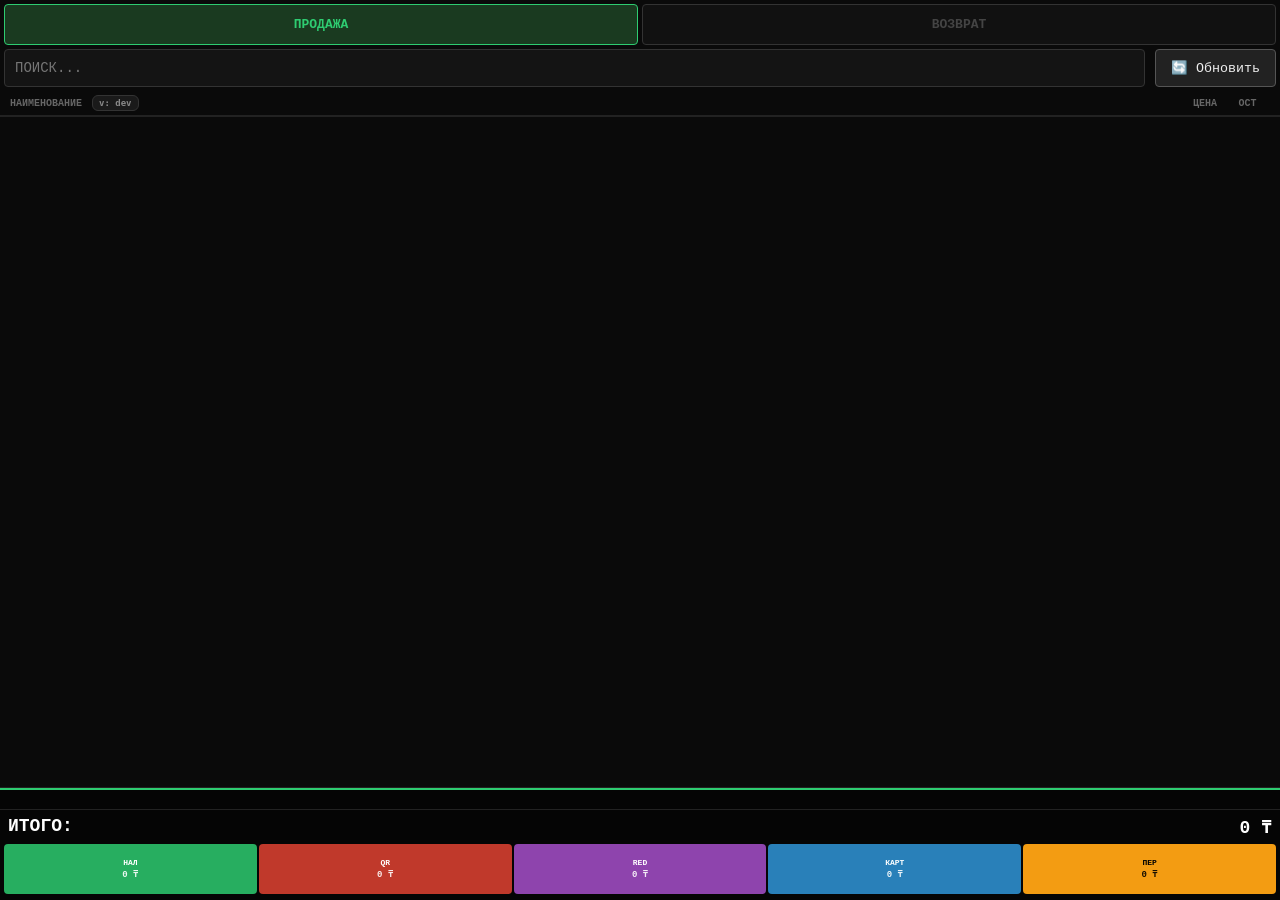
<file: pos2.html>
<!DOCTYPE html>
<html lang="ru">
<head>
<link rel="manifest" href="manifest.json">
    <meta charset="UTF-8">
    <meta name="viewport" content="width=device-width, initial-scale=1.0, maximum-scale=1.0, user-scalable=no, viewport-fit=cover">
    <title>POS Noir V5.3.0</title>
    <style>
        * { box-sizing: border-box; margin: 0; padding: 0; font-family: "Courier New", Courier, monospace; }
        body { background: #0a0a0a; color: #fff; height: 100dvh; display: flex; flex-direction: column; overflow: hidden; transition: background-color 0.3s; }
        
        .header-area { flex-shrink: 0; border-bottom: 1px solid #222; }
        .modes { display: flex; padding: 4px; gap: 4px; }
        .m-btn { flex: 1; padding: 12px; border: 1px solid #333; background: #111; color: #444; font-weight: 900; border-radius: 4px; font-size: 13px; text-transform: uppercase; transition: 0.2s; }
        .m-btn.active-s { background: #1a3a20; color: #2ecc71; border-color: #2ecc71; }
        .m-btn.active-r { background: #3a1a1a; color: #e74c3c; border-color: #e74c3c; }

        .search-area { padding: 0 4px 4px; }
        .s-input { width: 100%; background: #141414; color: #fff; border: 1px solid #333; border-radius: 4px; padding: 10px; font-size: 14px; outline: none; }

        .list-header { display: flex; padding: 4px 10px; font-size: 10px; color: #666; font-weight: bold; border-bottom: 1px solid #222; }
        .lh-name { flex-grow: 1; }
        /* ИСПРАВЛЕН СДВИГ ЦЕНЫ НА ~3мм ВЛЕВО */
        .lh-price { width: 85px; text-align: right; padding-right: 25px; } 
        .lh-stock { width: 45px; text-align: center; } 

        #catalog { flex-grow: 1; overflow-y: auto; padding: 4px; border-bottom: 1px solid #222; }
        .c-item { background: #141414; border: 1px solid #222; border-radius: 4px; padding: 8px 10px; margin-bottom: 3px; display: flex; align-items: center; gap: 8px; }
        .i-name { flex-grow: 1; font-size: 12px; font-weight: bold; white-space: nowrap; overflow: hidden; text-overflow: ellipsis; }
        .i-price { width: 85px; font-size: 13px; font-weight: bold; text-align: right; color: #fff; }
        .i-stock { width: 45px; font-size: 14px; font-weight: bold; text-align: center; color: #00ffff; background: #003333; border: 1px solid #008888; border-radius: 3px; padding: 2px 0; }

        .cart-sec { flex-shrink: 0; background: rgba(0,0,0,0.5); border-top: 2px solid #2ecc71; display: flex; flex-direction: column; max-height: 40dvh; }
        .cart-sec.r-theme { border-top-color: #e74c3c; }
        #cart-list { overflow-y: auto; padding: 4px; padding-bottom: 15px; } 
        
        .cart-row { background: #111; padding: 6px; border-radius: 4px; margin-bottom: 3px; border: 1px solid #222; }
        .row-top { font-size: 11px; font-weight: bold; color: #888; margin-bottom: 4px; white-space: nowrap; overflow: hidden; text-overflow: ellipsis; }
        .row-ctrl { display: flex; justify-content: space-between; align-items: center; }
        
        .qty-box { display: flex; align-items: center; background: #000; border: 1px solid #333; border-radius: 4px; }
        .q-btn { background: #1a1a1a; color: #f1c40f; width: 38px; height: 38px; border: none; font-size: 20px; cursor: pointer; }
        .q-val { width: 80px; height: 38px; text-align: center; font-size: 16px; font-weight: bold; background: transparent; border: none; color: #fff; outline: none; border-left: 1px solid #333; border-right: 1px solid #333; }
        
        .p-input { width: 85px; height: 38px; background: #000; color: #f1c40f; border: 1px solid #333; text-align: right; padding: 8px; border-radius: 4px; font-size: 15px; font-weight: bold; outline: none; }
        
        .footer { flex-shrink: 0; padding: 6px 4px; border-top: 1px solid #222; }
        .total-box { display: flex; justify-content: space-between; font-size: 18px; font-weight: 900; margin-bottom: 6px; padding: 0 4px; }
        
        .btns { display: grid; grid-template-columns: repeat(5, 1fr); gap: 2px; }
        .pay { display: flex; flex-direction: column; align-items: center; justify-content: center; height: 50px; border: none; border-radius: 4px; color: #fff; cursor: pointer; padding: 2px; }
        .pay-title { font-weight: bold; font-size: 8px; text-transform: uppercase; margin-bottom: 2px; }
        .pay-sum { font-size: 9px; font-weight: 900; opacity: 0.9; white-space: nowrap; }
        
        .p-cash { background: #27ae60; }
        .p-qr { background: #c0392b; }
        .p-red { background: #8e44ad; } 
        .p-card { background: #2980b9; }
        .p-trans { background: #f39c12; color: #000 !important; }
        .p-trans .pay-sum { color: #000; }

        .modal-overlay { position: absolute; top: 0; left: 0; right: 0; bottom: 0; background: rgba(0,0,0,0.95); z-index: 100; display: none; flex-direction: column; justify-content: center; align-items: center; padding: 20px; }
        .receipt-box { width: 100%; max-width: 400px; border: 2px dashed #444; background: #111; padding: 20px; border-radius: 8px; }
        .r-title { text-align: center; font-size: 18px; font-weight: bold; margin-bottom: 5px; }
        .r-method { text-align: center; font-size: 12px; color: #f1c40f; margin-bottom: 15px; text-transform: uppercase; }
        .r-item { display: flex; justify-content: space-between; font-size: 12px; margin-bottom: 6px; border-bottom: 1px dotted #333; padding-bottom: 2px; }
        .r-total { text-align: right; font-size: 18px; font-weight: bold; margin-top: 15px; border-top: 1px solid #444; padding-top: 10px; }
        
        .modal-btns { display: flex; gap: 10px; margin-top: 25px; }
        .cancel-btn { flex: 1; padding: 15px; background: #333; color: #fff; border: 1px solid #555; border-radius: 4px; font-weight: bold; cursor: pointer; text-transform: uppercase; font-size: 12px; }
        .confirm-btn { flex: 2; padding: 15px; background: #2ecc71; color: #000; border: none; border-radius: 4px; font-weight: bold; cursor: pointer; text-transform: uppercase; font-size: 14px; }
    </style>
</head>
<body>

    <div class="header-area">
        <div class="modes">
            <button id="ms" class="m-btn active-s" onclick="sm('sale')">ПРОДАЖА</button>
            <button id="mr" class="m-btn" onclick="sm('return')">ВОЗВРАТ</button>
        </div>
        <div class="search-area" style="display: flex; gap: 10px;">
    <input type="text" id="sb" class="s-input" placeholder="ПОИСК..." onkeyup="filter()" style="flex-grow: 1; margin: 0;">
    <button id="btn-update" onclick="forceAppUpdate();" style="padding: 0 15px; background: #222; color: #eee; border: 1px solid #555; border-radius: 4px; cursor: pointer; white-space: nowrap; font-family: inherit;">
        🔄 Обновить
    </button>
</div>
        <div class="list-header" style="display: flex; align-items: center; gap: 8px; padding: 4px 10px;">
    
    <!-- Левая часть: Название и бейджик (занимают всё свободное место) -->
    <div style="flex-grow: 1; display: flex; align-items: center; gap: 10px;">
        <span>НАИМЕНОВАНИЕ</span>
        <span id="app-version" style="font-size: 9px; color: #888; font-family: monospace; background: #1a1a1a; padding: 2px 6px; border-radius: 6px; border: 1px solid #333; text-transform: lowercase; letter-spacing: normal;">v: --</span>
    </div>
    
    <!-- Правая часть: Цена (строго 85px, выравнивание вправо, как у товаров) -->
    <div style="width: 85px; text-align: right;">ЦЕНА</div>
    
    <!-- Правая часть: Остаток (строго 45px, выравнивание по центру, как у товаров) -->
    <div style="width: 45px; text-align: center;">ОСТ</div>
    
</div>
    </div>

    <div id="catalog"></div>

    <div id="cs" class="cart-sec">
        <div id="cart-list"></div>
        <div class="footer">
            <div class="total-box">
                <span id="tl">ИТОГО:</span>
                <span id="ta">0 ₸</span>
            </div>
            <div class="btns">
                <button class="pay p-cash" onclick="initPay('cash', 'Наличные')"><span class="pay-title">Нал</span><span class="pay-sum" id="sum-cash">0 ₸</span></button>
                <button class="pay p-qr" onclick="initPay('qr_kaspi', 'Kaspi QR')"><span class="pay-title">QR</span><span class="pay-sum" id="sum-qr">0 ₸</span></button>
                <button class="pay p-red" onclick="initPay('installment', 'Kaspi Red')"><span class="pay-title">Red</span><span class="pay-sum" id="sum-red">0 ₸</span></button>
                <button class="pay p-card" onclick="initPay('pos_terminal', 'Карта')"><span class="pay-title">Карт</span><span class="pay-sum" id="sum-card">0 ₸</span></button>
                <button class="pay p-trans" onclick="initPay('transfer', 'Перевод')"><span class="pay-title">Пер</span><span class="pay-sum" id="sum-trans">0 ₸</span></button>
            </div>
        </div>
    </div>

    <div id="receipt-modal" class="modal-overlay">
        <div class="receipt-box">
            <div id="r-title" class="r-title">ПОДТВЕРЖДЕНИЕ</div>
            <div id="r-method" class="r-method">Метод оплаты</div>
            <div id="r-items-list"></div>
            <div id="r-total" class="r-total">ИТОГО: 0 ₸</div>
            
            <div class="modal-btns">
                <button class="cancel-btn" onclick="cancelTx()">ОТМЕНА</button>
                <button id="btn-confirm" class="confirm-btn" onclick="confirmTx()">ПОДТВЕРДИТЬ</button>
            </div>
        </div>
    </div>

    <script src="config.js?v=5.3.0"></script>
    <script>
        let db = [], cart = [], mode = 'sale', pendingMethod = null;

        function sm(m) {
            mode = m;
            document.getElementById('ms').classList.toggle('active-s', m==='sale');
            document.getElementById('mr').classList.toggle('active-r', m==='return');
            document.getElementById('cs').classList.toggle('r-theme', m==='return');
            document.getElementById('tl').innerText = m==='return'?'К ВОЗВРАТУ:':'ИТОГО:';
            document.body.style.backgroundColor = m === 'return' ? '#2c0b0b' : '#0a0a0a';
        }

        async function load() {
    // ШАГ 1: МГНОВЕННЫЙ ЗАПУСК ИЗ ПАМЯТИ
    try {
        const cachedDb = localStorage.getItem('db_cache');
        const cachedTotals = localStorage.getItem('totals_cache');
        
        if (cachedDb) {
            db = JSON.parse(cachedDb);
        }
        if (cachedTotals) {
            const t = JSON.parse(cachedTotals);
            document.getElementById('sum-cash').innerText = (t.cash || 0).toLocaleString() + ' ₸';
            document.getElementById('sum-qr').innerText = (t.qr_kaspi || t.qr || 0).toLocaleString() + ' ₸';
            document.getElementById('sum-red').innerText = (t.installment || 0).toLocaleString() + ' ₸';
            document.getElementById('sum-card').innerText = (t.pos_terminal || t.card || 0).toLocaleString() + ' ₸';
            document.getElementById('sum-trans').innerText = (t.transfer || 0).toLocaleString() + ' ₸';
        }
        
        // Рисуем интерфейс сразу, если база была в кэше
        if (db && db.length > 0) {
            render();
        }
    } catch (e) {
        console.error("Ошибка чтения кэша", e);
    }

    // ШАГ 2: ТИХОЕ ОБНОВЛЕНИЕ ИЗ GOOGLE
    if (!navigator.onLine) return; // Если интернета физически нет, даже не пытаемся

    try {
        const res = await fetch(APPS_SCRIPT_URL + "?t=" + Date.now());
        const data = await res.json();
        
        // Обновляем рабочие переменные
        db = data.items || [];
        const t = data.totals || { cash: 0, qr_kaspi: 0, pos_terminal: 0, transfer: 0, installment: 0 };
        
        // Обновляем HTML
        document.getElementById('sum-cash').innerText = t.cash.toLocaleString() + ' ₸';
        document.getElementById('sum-qr').innerText = t.qr_kaspi.toLocaleString() + ' ₸';
        document.getElementById('sum-red').innerText = t.installment.toLocaleString() + ' ₸';
        document.getElementById('sum-card').innerText = t.pos_terminal.toLocaleString() + ' ₸';
        document.getElementById('sum-trans').innerText = t.transfer.toLocaleString() + ' ₸';
        
        // Перерисовываем товары
        render();

        // ШАГ 3: СОХРАНЯЕМ СВЕЖАК В ПАМЯТЬ ТЕЛЕФОНА
        localStorage.setItem('db_cache', JSON.stringify(db));
        localStorage.setItem('totals_cache', JSON.stringify(t));
        
        console.log("База успешно обновлена с сервера.");
        
    } catch (e) { 
        console.error("Не удалось скачать свежую базу (работаем на кэше)", e); 
    }
}

        function render() {
            document.getElementById('catalog').innerHTML = db.map(i => `
                <div class="c-item" onclick="add('${i.id}')">
                    <div class="i-name">${i.name}</div>
                    <div class="i-price">${i.price.toLocaleString()} ₸</div>
                    <div class="i-stock">${i.stock||0}</div>
                </div>
            `).join('');
        }

        function filter() {
            let q = document.getElementById('sb').value.toLowerCase();
            document.querySelectorAll('.c-item').forEach(el => {
                const name = el.querySelector('.i-name').innerText.toLowerCase();
                el.style.display = name.includes(q) ? 'flex' : 'none';
            });
        }

        function add(id) {
            const p = db.find(x => x.id === id);
            const inC = cart.find(x => x.id === id);
            if (inC) inC.qty++;
            else cart.push({id:p.id, name:p.name, qty:1, price:p.price, cost:p.cost});
            update();
        }

        function handleFocus(elem, rowId) {
            elem.select(); 
            setTimeout(() => { 
                const row = document.getElementById(rowId);
                if (row) row.scrollIntoView({behavior: "smooth", block: "center"}); 
            }, 350);
        }

        function update() {
            const list = document.getElementById('cart-list');
            list.innerHTML = cart.map((item, idx) => `
                <div class="cart-row" id="r-${item.id}">
                    <div class="row-top">${item.name}</div>
                    <div class="row-ctrl">
                        <div class="qty-box">
                            <button class="q-btn" onclick="qty('${item.id}',-1)">-</button>
                            <input type="text" inputmode="numeric" class="q-val" value="${item.qty}" 
                                   onfocus="handleFocus(this, 'r-${item.id}')" oninput="cart[${idx}].qty=parseInt(this.value)||0; total()">
                            <button class="q-btn" onclick="qty('${item.id}',1)">+</button>
                        </div>
                        <input type="text" inputmode="numeric" class="p-input" value="${item.price}" 
                               onfocus="handleFocus(this, 'r-${item.id}')" oninput="cart[${idx}].price=parseFloat(this.value)||0; total()">
                        <div onclick="rm('${item.id}')" style="color:#e74c3c;padding:3px;font-size:18px;">✕</div>
                    </div>
                </div>
            `).join('');
            total();
        }

        function qty(id, d) {
            const i = cart.find(x => x.id === id);
            if(i) { i.qty += d; if(i.qty <= 0) rm(id); else update(); }
        }

        function rm(id) { cart = cart.filter(x => x.id !== id); update(); }

        function total() {
            const s = cart.reduce((a, b) => a + (b.price * b.qty), 0);
            document.getElementById('ta').innerText = s.toLocaleString() + ' ₸';
        }

        function initPay(methodCode, methodName) {
            if (!cart.length) return;
            pendingMethod = methodCode; 
            document.getElementById('r-title').innerText = mode === 'sale' ? "ПОДТВЕРДИТЬ ПРОДАЖУ" : "ПОДТВЕРДИТЬ ВОЗВРАТ";
            document.getElementById('r-method').innerText = "Оплата: " + methodName;
            document.getElementById('r-items-list').innerHTML = cart.map(c => `
                <div class="r-item"><span>${c.name}</span><b>${c.qty} x ${c.price.toLocaleString()}</b></div>
            `).join('');
            document.getElementById('r-total').innerText = "ИТОГО: " + cart.reduce((a, b) => a + (b.price * b.qty), 0).toLocaleString() + " ₸";
            document.getElementById('receipt-modal').style.display = 'flex';
        }

        function cancelTx() { document.getElementById('receipt-modal').style.display = 'none'; }

        async function confirmTx() {
    const btn = document.getElementById('btn-confirm');
    btn.disabled = true;

    const tid = (mode === 'sale' ? 'SL-' : 'RT-') + Math.random().toString(36).substring(7).toUpperCase();

    const now = new Date();
    const localTime = now.toLocaleDateString('ru-RU') + ' ' + now.toLocaleTimeString('ru-RU');

    const p = {
        tx_id: tid, tx_type: mode, payment_method: pendingMethod, source: "pos_v5.3.0",
        created_at: localTime,
        cart: cart.map(c => ({item_id:c.id, item_name:c.name, qty:c.qty, price:c.price, cost_price:c.cost}))
    };

    try {
        let queue = JSON.parse(localStorage.getItem('txQueue') || '[]');
        queue.push(p);
        localStorage.setItem('txQueue', JSON.stringify(queue));

        // --- ФИКС ИТОГОВ: МГНОВЕННОЕ ОБНОВЛЕНИЕ КНОПОК ---
        const cartTotal = cart.reduce((sum, item) => sum + (item.qty * item.price), 0);
        
        // Карта-шпаргалка: какой метод оплаты какому ID на экране соответствует
        const methodMap = {
            'cash': 'sum-cash',
            'qr_kaspi': 'sum-qr', // на случай если метод называется так
            'qr': 'sum-qr',       // или так
            'installment': 'sum-red',
            'pos_terminal': 'sum-card',
            'card': 'sum-card',
            'transfer': 'sum-trans'
        };
        
        // Находим нужный элемент на странице
        const targetId = methodMap[pendingMethod];
        if (targetId) {
            const el = document.getElementById(targetId);
            if (el) {
                // Берем текст с кнопки (например "1 250 ₸"), вычищаем все кроме цифр -> получаем 1250
                let currentSum = parseInt(el.innerText.replace(/\D/g, '')) || 0;
                
                // Прибавляем чек (или отнимаем, если это возврат)
                currentSum = (mode === 'sale') ? currentSum + cartTotal : currentSum - cartTotal;
                
                // Вписываем обратно красиво, с пробелами и знаком ₸
                el.innerText = currentSum.toLocaleString('ru-RU') + ' ₸';
            }
        }
        // --- КОНЕЦ ФИКСА ИТОГОВ ---

        document.getElementById('receipt-modal').style.display = 'none';
        cart = []; 
        update(); 
        sm('sale'); 
        
    } catch (e) { 
        alert("ОШИБКА СОХРАНЕНИЯ В ПАМЯТЬ: " + e.message); 
    } finally { 
        btn.disabled = false; 
    }
}

        load();
// --- БЛОК ОФФЛАЙН-СИНХРОНИЗАЦИИ ---

let isSyncing = false; // Защита, чтобы курьер не бегал дважды одновременно

async function syncQueue() {
    if (isSyncing) return; // Если уже отправляем, ждем
    if (!navigator.onLine) return; // Если нет интернета (Wi-Fi/LTE), даже не пытаемся

    // Открываем сейф
    let queue = JSON.parse(localStorage.getItem('txQueue') || '[]');
    if (queue.length === 0) return; // Если чеков нет, курьер отдыхает

    isSyncing = true;

    try {
        // Берем самый старый чек (первый в очереди)
        const currentTx = queue[0];

        // Отправляем его в Google Apps Script
        const response = await fetch(APPS_SCRIPT_URL, {
            method: 'POST',
            body: JSON.stringify(currentTx)
        });
        
        const result = await response.json();

        // Если Google принял чек и записал в таблицу...
        if (result.success) {
            queue.shift(); // ...выкидываем этот чек из памяти телефона
            localStorage.setItem('txQueue', JSON.stringify(queue));
            console.log("Успех: чек улетел на сервер. В очереди осталось: " + queue.length);
        } else {
            console.error("Сервер Google вернул ошибку: ", result.error);
        }

    } catch (e) {
        // Если интернет моргнул прямо во время отправки, ничего не делаем.
        // Чек остался в памяти, курьер попробует еще раз через 5 секунд.
        console.log("Сбой сети. Повтор через 5 секунд...");
    } finally {
        isSyncing = false; // Снимаем защиту
    }
}

// Запускаем курьера каждые 5 секунд (5000 миллисекунд)
setInterval(syncQueue, 5000);

// Бонус: если интернет пропадал, а потом появился, запускаем курьера мгновенно
window.addEventListener('online', syncQueue);
    </script>
<script>
  if ('serviceWorker' in navigator) {
    window.addEventListener('load', () => {
      navigator.serviceWorker.register('./sw.js')
        .then(reg => console.log('Service Worker зарегистрирован!', reg))
        .catch(err => console.error('Ошибка регистрации Service Worker', err));
    });
  }
</script>



<script>
      // --- УМНЫЙ АВТООБНОВЛЯТОР (ВЕРСИЯ "НЕВИДИМКА") ---

      let isUpdatePending = false;

      // 1. Шпион, который следит за корзиной каждые 2 секунды
      setInterval(() => {
          if (isUpdatePending && typeof cart !== 'undefined' && cart.length === 0) {
              console.log("Продажа завершена, корзина пуста. Тихо обновляю кассу...");
              window.location.reload(true);
          }
      }, 2000);

      // 2. Фоновая проверка базы каждые 15 минут
      setInterval(async () => {
          console.log("Автопилот: проверяю обновления...");

          if ('serviceWorker' in navigator) {
              navigator.serviceWorker.getRegistrations().then(function(regs) {
                  for(let reg of regs) { reg.update(); } 
              });
          }

          if (navigator.onLine) {
              try {
                  const res = await fetch(APPS_SCRIPT_URL + "?t=" + Date.now());
                  const data = await res.json();
                  
                  db = data.items || [];
                  const t = data.totals || { cash: 0, qr_kaspi: 0, pos_terminal: 0, transfer: 0, installment: 0 };
                  
                  localStorage.setItem('db_cache', JSON.stringify(db));
                  localStorage.setItem('totals_cache', JSON.stringify(t));

                  document.getElementById('sum-cash').innerText = t.cash.toLocaleString() + ' ₸';
                  document.getElementById('sum-qr').innerText = t.qr_kaspi.toLocaleString() + ' ₸';
                  document.getElementById('sum-red').innerText = t.installment.toLocaleString() + ' ₸';
                  document.getElementById('sum-card').innerText = t.pos_terminal.toLocaleString() + ' ₸';
                  document.getElementById('sum-trans').innerText = t.transfer.toLocaleString() + ' ₸';
                  
                  if (typeof cart !== 'undefined' && cart.length === 0) {
                      render(); 
                  } else {
                      isUpdatePending = true; 
                  }
              } catch(e) { }
          }
      }, 15 * 60 * 1000);

      // 3. Реакция на изменение кода (Service Worker)
      if ('serviceWorker' in navigator) {
          navigator.serviceWorker.addEventListener('controllerchange', () => {
              if (typeof cart !== 'undefined' && cart.length === 0) {
                  window.location.reload(true); 
              } else {
                  isUpdatePending = true; 
              }
          });
      }

// --- ФУНКЦИЯ ПРИНУДИТЕЛЬНОГО ОБНОВЛЕНИЯ ---
function forceAppUpdate() {
    const btn = document.getElementById('btn-update');
    if (btn) {
        btn.innerText = '⏳ Качаю...';
        btn.style.background = '#444'; 
        btn.style.borderColor = '#333';
        btn.disabled = true;
    }

    if ('serviceWorker' in navigator) {
        navigator.serviceWorker.getRegistrations().then(function(regs) {
            if(regs.length === 0) { window.location.reload(true); return; }
            
            let promises = [];
            for(let reg of regs) { promises.push(reg.update()); } // Ждем скачивания
            
            Promise.all(promises).then(() => {
                // Как только GitHub ответил, даем 1 секунду на применение 
                // и мягко перезагружаем интерфейс
                setTimeout(() => { window.location.reload(true); }, 1000);
            }).catch(() => {
                window.location.reload(true); // Перезагружаем даже при ошибке
            });
        });
    } else {
        window.location.reload(true);
    }
}
// --- ПОЛУЧЕНИЕ ВЕРСИИ ПРИЛОЖЕНИЯ ---
function displayAppVersion() {
    if ('serviceWorker' in navigator && navigator.serviceWorker.controller) {
        // Создаем "канал связи" с sw.js
        const messageChannel = new MessageChannel();
        
        // Ждем ответа
        messageChannel.port1.onmessage = function(event) {
            if (event.data && event.data.version) {
                document.getElementById('app-version').innerText = "v: " + event.data.version;
            }
        };

        // Отправляем запрос на версию
        navigator.serviceWorker.controller.postMessage({ type: 'GET_VERSION' }, [messageChannel.port2]);
    } else {
        document.getElementById('app-version').innerText = "v: dev";
    }
}

// Запускаем проверку при загрузке
window.addEventListener('load', displayAppVersion);

// И обновляем текст, если версия скачалась в фоне
if ('serviceWorker' in navigator) {
    navigator.serviceWorker.addEventListener('controllerchange', displayAppVersion);
}
  </script>
</body>
</html>
</file>
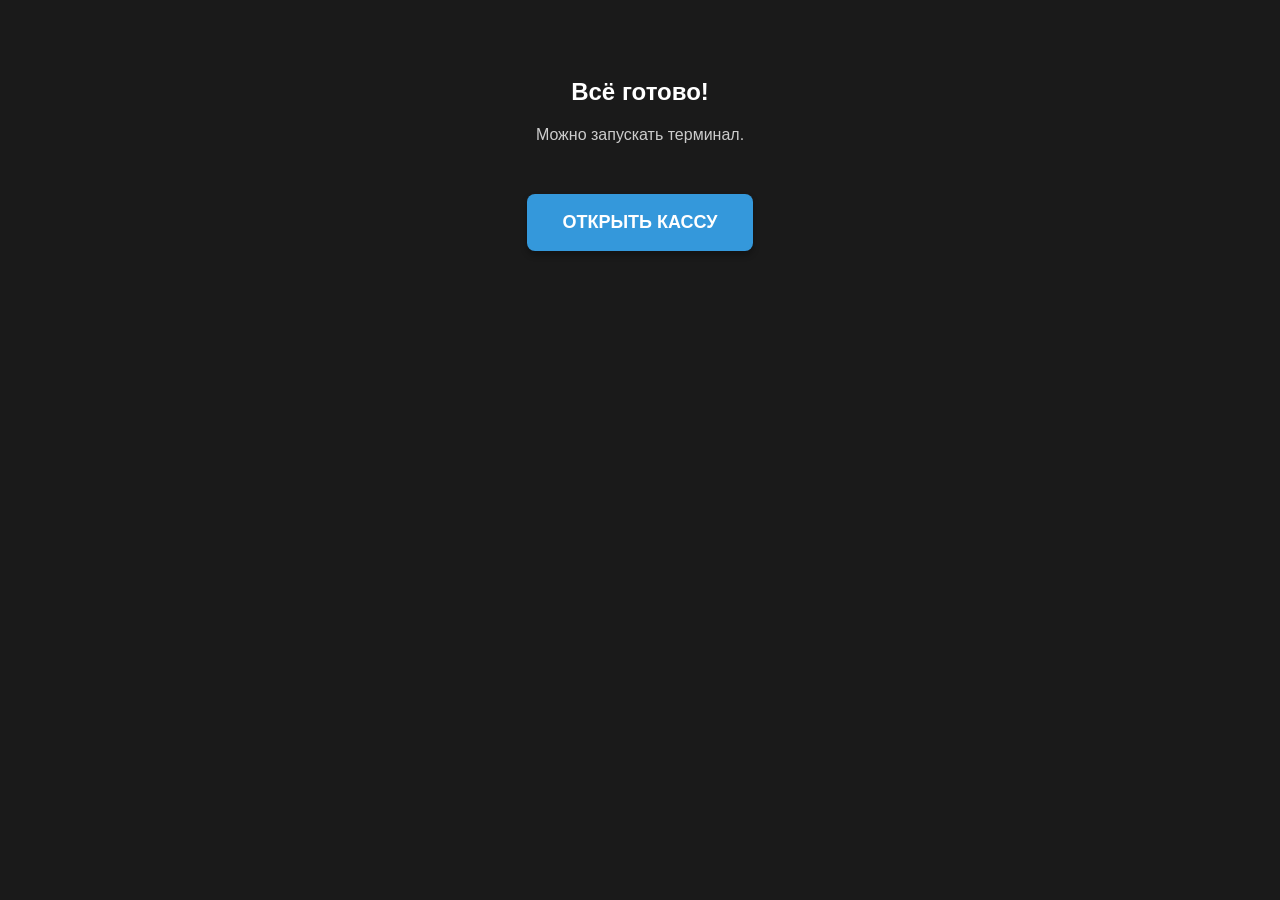
<file: start.html>
<!DOCTYPE html>
<html lang="ru">
<head>
    <meta charset="UTF-8">
    <meta name="viewport" content="width=device-width, initial-scale=1.0">
    <title>Установка терминала</title>
    <style>
        body { 
            background-color: #1a1a1a; 
            color: white; 
            font-family: sans-serif; 
            text-align: center; 
            padding: 50px 20px; 
            overflow: hidden; 
        }
        .btn { 
            display: none; 
            background: #3498db; 
            color: white; 
            padding: 18px 35px; 
            text-decoration: none; 
            border-radius: 8px; 
            font-weight: bold; 
            margin-top: 20px; 
            font-size: 18px; 
            box-shadow: 0 4px 6px rgba(0,0,0,0.3);
            position: relative;
            z-index: 10;
        }
        #ios-hint {
            display: none;
            background: rgba(255, 255, 255, 0.05);
            border: 1px dashed rgba(255, 255, 255, 0.3);
            padding: 20px;
            border-radius: 12px;
            margin-bottom: 25px;
            font-size: 16px;
            line-height: 1.4;
        }
        #status-text {
            color: #cccccc;
            margin-bottom: 30px;
        }
        
        #pointer-arrow {
            display: none;
            position: fixed;
            bottom: 30px;
            right: 30px;
            font-size: 60px;
            color: #ffeb3b;
            text-shadow: 0 4px 10px rgba(0,0,0,0.5);
            animation: bounceDiagonal 1s infinite;
            z-index: 100;
        }
        
        @keyframes bounceDiagonal {
            0%, 100% { transform: translate(0, 0); }
            50% { transform: translate(-15px, -15px); } 
        }
    </style>
</head>
<body>
    <h2 id="main-title">...</h2>
    <p id="status-text">...</p>
    
    <div id="ios-hint"></div>

    <a id="start-btn" class="btn" href="#">ОТКРЫТЬ КАССУ</a>
    
    <div id="pointer-arrow">↘</div>

    <script>
        // 1. Читаем параметр языка из ссылки (например, ?lang=kz)
        var urlParams = new URLSearchParams(window.location.search);
        var currentLang = urlParams.get('lang') === 'kz' ? 'kz' : 'ru';

        // 2. Локальный словарь для стартовой страницы
        var t = {
            ru: {
                androidTitle: "Подготовка к запуску",
                androidStatus: "Нажмите кнопку ниже, чтобы открыть терминал.",
                iosTitle: "Установка на iPhone",
                iosHintHtml: '<p style="margin-top: 0; color: #ffeb3b;">⚠️ <b>ВАЖНО ДЛЯ iPHONE:</b></p><p>Если в правом нижнем углу экрана есть <b>значок компаса</b>, нажмите на него!</p><p style="margin-bottom: 0; color: #aaaaaa; font-size: 14px;">Иначе авторизация не сработает.</p>',
                pcTitle: "Всё готово!",
                pcStatus: "Можно запускать терминал.",
                btnText: "ОТКРЫТЬ КАССУ"
            },
            kz: {
                androidTitle: "Іске қосуға дайындық",
                androidStatus: "Терминалды ашу үшін төмендегі түймені басыңыз.",
                iosTitle: "iPhone-ға орнату",
                iosHintHtml: '<p style="margin-top: 0; color: #ffeb3b;">⚠️ <b>iPHONE ҮШІН МАҢЫЗДЫ:</b></p><p>Егер экранның төменгі оң жақ бұрышында <b>компас белгішесі</b> болса, оны басыңыз!</p><p style="margin-bottom: 0; color: #aaaaaa; font-size: 14px;">Әйтпесе кіру мүмкін болмайды.</p>',
                pcTitle: "Бәрі дайын!",
                pcStatus: "Терминалды іске қосуға болады.",
                btnText: "КАССАНЫ АШУ"
            }
        };

        // 3. Применяем переводы
        var btn = document.getElementById('start-btn');
        var iosHint = document.getElementById('ios-hint');
        var title = document.getElementById('main-title');
        var statusText = document.getElementById('status-text');
        var pointerArrow = document.getElementById('pointer-arrow');

        btn.innerText = t[currentLang].btnText;
        iosHint.innerHTML = t[currentLang].iosHintHtml;

        var ua = navigator.userAgent;
        var isIOS = /iPhone|iPad|iPod/i.test(ua);
        var isAndroid = /Android/i.test(ua);

        // 4. Логика кнопок с передачей языка дальше в приложение
        var appUrlWithLang = "https://web-kassa-old.github.io/app/?lang=" + currentLang;

        if (isAndroid) {
            title.innerText = t[currentLang].androidTitle;
            statusText.innerText = t[currentLang].androidStatus;
            btn.style.display = "inline-block";
            btn.href = "intent://web-kassa-old.github.io/app/?lang=" + currentLang + "#Intent;scheme=https;package=com.android.chrome;end";
            
        } else if (isIOS) {
            title.innerText = t[currentLang].iosTitle;
            statusText.style.display = "none";
            iosHint.style.display = "block";
            pointerArrow.style.display = "block";
            btn.style.display = "inline-block";
            btn.href = appUrlWithLang;
            
        } else {
            title.innerText = t[currentLang].pcTitle;
            statusText.innerText = t[currentLang].pcStatus;
            btn.style.display = "inline-block";
            btn.href = appUrlWithLang;
        }
    </script>
</body>
</html>
</file>
